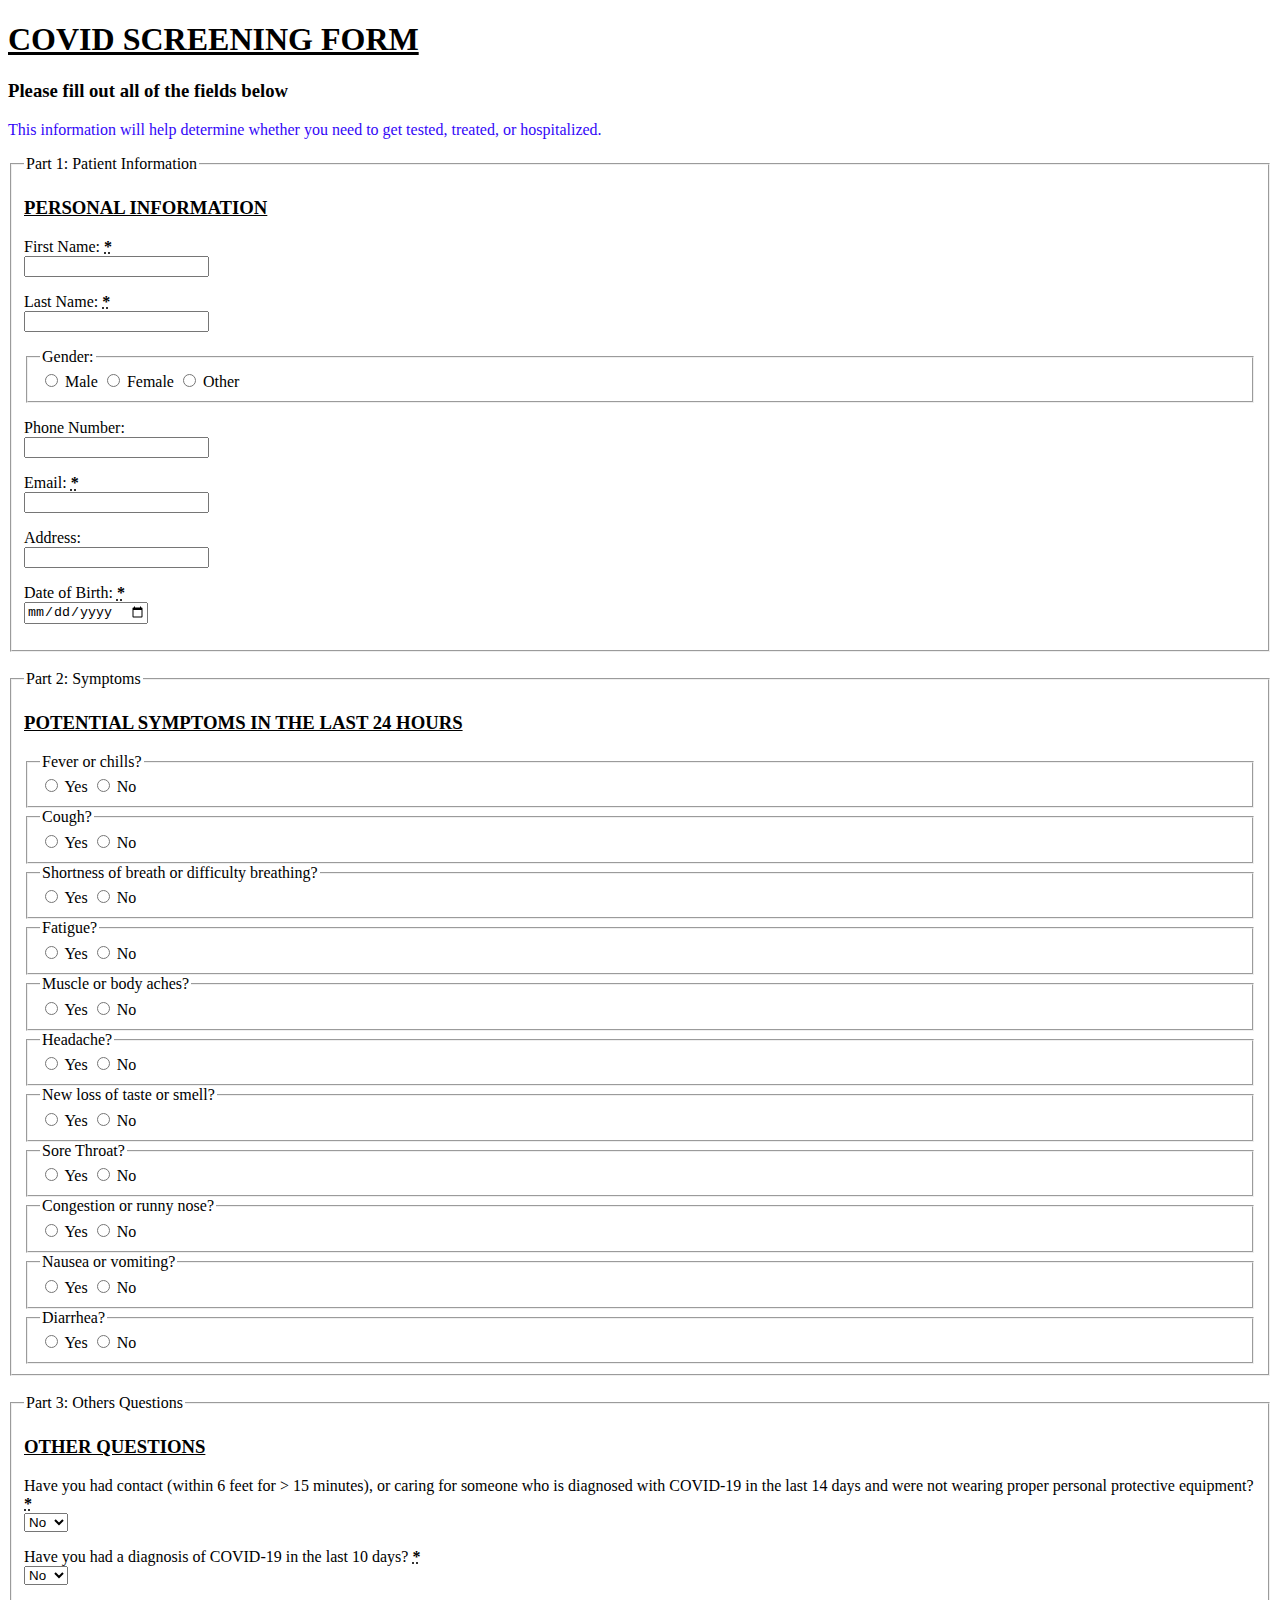
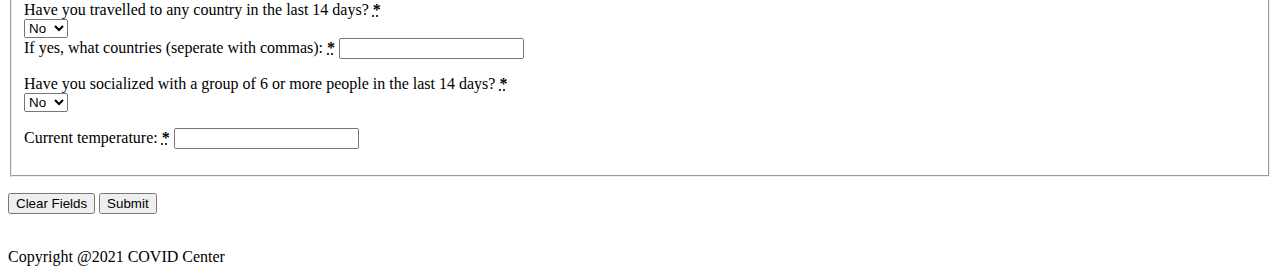
<file: COVIDScreeningForm.html>
<!DOCTYPE html>
<html lang="en">
<head>
    <title>COVID Center</title>
</head>
<body>
    <header>
        <h1><u>COVID SCREENING FORM</u></h1>
    </header>

    <section>
		<h3>Please fill out all of the fields below</h3>
		<p id="paragraph1" style='font-family:tahoma; color:rgb(51, 7, 248)'>
            This information will help determine whether 
            you need to get tested, treated, or hospitalized. 
        </p>
		<article> 
			<form>
				<fieldset>
					<legend> Part 1: Patient Information </legend>
					<h3><u>PERSONAL INFORMATION</u></h3>
						<p>
							<label for="textFirstName">
								<span>First Name: </span>
								<strong><abbr title="required">*</abbr> </strong>
							</label> <br>	
							<input type="text" id="textFirstName" name="textFirstName" required>
						</p>
							
						<p>
							<label for="textLastName">
								<span>Last Name: </span>
								<strong><abbr title="required">*</abbr> </strong>
							</label> <br>
							<input type="text" id="textLastName" name="textLastName" required>
						</p>
							
							<fieldset>
								<legend>Gender:</legend>
								<input type="radio" id="rbMale" name="gender" value="male">
								<label for="rbMale">Male</label>
								<input type="radio" id="rbFemale" name="gender" value="female">
								<label for="rbFemale">Female</label>
								<input type="radio" id="rbOther" name="gender" value="other">
								<label for="rbOther">Other</label> 
							</fieldset>

						<p>
							<label for="txtTel">Phone Number:</label><br>
							<input type="tel" id="txtTel" name="txtTel" pattern="[0-9]{3}-[0-9]{3}-[0-9]{4}">
						</p> 

						<p>
							<label for="txtEmail">
								<span> Email: </span>
								<strong><abbr title="required">*</abbr> </strong>
							</label><br>
							<input type="email" id="txtEmail" name="txtEmail" required>
						</p>
							
						<p>
							<label for="txtAddress">Address:</label><br>
							<input type="text" id="txtAddress" name="txtAddress">
						</p>
							
						<p>
							<label for="txtDOB">
								<span> Date of Birth: </span>
								<strong><abbr title="required">*</abbr> </strong>
							</label><br>
							<input type="date" id="txtDOB" name="txtDOB" required>
						</p> 
				</fieldset>
				
				<br>
				
				<fieldset>
					<legend> Part 2: Symptoms </legend>
					<h3><u>POTENTIAL SYMPTOMS IN THE LAST 24 HOURS</u></h3>
							<fieldset>
								<legend>Fever or chills?</legend>
									<input type="radio" id="rbFeverYes" name="rbFeverYes" value="yes" required>
									<label for="rbFeverYes">Yes</label>
									<input type="radio" id="rbFeverNo" name="rbFeverNo" value="no">
									<label for="rbFeverNo">No</label>
							</fieldset>
							
							<fieldset>
								<legend>Cough?</legend>
									<input type="radio" id="rbCoughYes" name="rbCoughYes" value="yes">
									<label for="rbCoughYes">Yes</label>
									<input type="radio" id="rbCoughNo" name="rbCoughNo" value="no">
									<label for="rbCoughNo">No</label>
							</fieldset>
							
							<fieldset>
								<legend>Shortness of breath or difficulty breathing?</legend>
									<input type="radio" id="rbBreathingYes" name="rbBreathingYes" value="yes">
									<label for="rbBreathingYes">Yes</label>
									<input type="radio" id="rbBreathingNo" name="rbBreathingNo" value="no">
									<label for="rbBreathingNo">No</label>
							</fieldset>

							<fieldset>
								<legend>Fatigue?</legend>
									<input type="radio" id="rbFatigueYes" name="rbFatigueYes" value="yes">
									<label for="rbFatigueYes">Yes</label>
									<input type="radio" id="rbFatigueNo" name="rbFatigueNo" value="no">
									<label for="rbFatigueNo">No</label>
							</fieldset>

							<fieldset>
								<legend>Muscle or body aches?</legend>
									<input type="radio" id="rbAcheYes" name="rbAcheYes" value="yes">
									<label for="rbAcheYes">Yes</label>
									<input type="radio" id="rbAcheNo" name="rbAcheNo" value="no">
									<label for="rbAcheNo">No</label>
							</fieldset>

							<fieldset>
								<legend>Headache?</legend>
									<input type="radio" id="rbHeadacheYes" name="rbHeadacheYes" value="yes">
									<label for="rbHeadacheYes">Yes</label>
									<input type="radio" id="rbHeadacheNo" name="rbHeadacheNo" value="no">
									<label for="rbHeadacheNo">No</label>
							</fieldset>

							<fieldset>
								<legend>New loss of taste or smell?</legend>
									<input type="radio" id="rbSmellLossYes" name="rbSmellLossYes" value="yes">
									<label for="rbSmellLossYes">Yes</label>
									<input type="radio" id="rbSmellLossNo" name="rbSmellLossNo" value="no">
									<label for="rbSmellLossNo">No</label>
							</fieldset>

							<fieldset>
								<legend>Sore Throat?</legend>
									<input type="radio" id="rbSoreThroatYes" name="rbSoreThroatYes" value="yes">
									<label for="rbSoreThroatYes">Yes</label>
									<input type="radio" id="rbSoreThroatNo" name="rbSoreThroatNo" value="no">
									<label for="rbSoreThroatNo">No</label>
							</fieldset>

							<fieldset>
								<legend>Congestion or runny nose?</legend>
									<input type="radio" id="rbCongestionYes" name="rbCongestionYes" value="yes">
									<label for="rbCongestionYes">Yes</label>
									<input type="radio" id="rbCongestionNo" name="rbCongestionNo" value="no">
									<label for="rbCongestionNo">No</label>
							</fieldset>

							<fieldset>
								<legend>Nausea or vomiting?</legend>
									<input type="radio" id="rbNauseaYes" name="rbNauseaYes" value="yes">
									<label for="rbNauseaYes">Yes</label>
									<input type="radio" id="rbNauseaNo" name="rbNauseaNo" value="no">
									<label for="rbNauseaNo">No</label>
							</fieldset>
							
							<fieldset>
								<legend>Diarrhea?</legend>
									<input type="radio" id="rbDiarrheaYes" name="rbDiarrheaYes" value="yes">
									<label for="rbDiarrheaYes">Yes</label>
									<input type="radio" id="rbDiarrheaNo" name="rbDiarrheaNo" value="no">
									<label for="rbDiarrheaNo">No</label>
							</fieldset> 
				</fieldset>
				
				<br> 
				
				<fieldset>
					<legend> Part 3: Others Questions </legend>
					<h3><u>OTHER QUESTIONS</u></h3>
						<p>
							<label for="ddContact">
								<span> Have you had contact (within 6 feet for > 15 minutes), or caring 
									   for someone who is diagnosed with COVID-19 in the last 14 days and were not wearing 
									   proper personal protective equipment? </span>
							<strong><abbr title="required">*</abbr> </strong>
							<br>
							</label>
							
							<select id="ddContact" name="ddContact">
								<option value="No" selected> No </option>
								<option value="Yes"> Yes </option>
							</select>
						</p>

						<p>
							<label for="ddDiagnosis">
								<span> Have you had a diagnosis of COVID-19 in the last 10 days? </span>
							<strong><abbr title="required">*</abbr> </strong>
							<br>
							</label>
							
							<select id="ddDiagnosis" name="ddDiagnosis">
								<option value="No" selected> No </option>
								<option value="Yes"> Yes </option>
							</select>
						</p>

						<div>
							<label for="ddTravel">
								<span> Have you travelled to any country in the last 14 days? </span>
								<strong><abbr title="required">*</abbr> </strong>
							<br>
							</label>
							
							<select id="ddTravel" name="ddTravel">
								<option value="No" selected> No </option>
								<option value="Yes"> Yes </option>
							</select>
							<br>
							
							<div>
								<label for="txtCountry">
									<span> If yes, what countries (seperate with commas):</span>
									<strong><abbr title="required">*</abbr> </strong>	
								</label>
								<input type="text" id="txtCountry" name="txtCountry" required><br>
							</div>
						</div>

						<p>
							<label for="ddSocialize">
								<span> Have you socialized with a group of 6 or more people in the last 14 days? </span>
								<strong><abbr title="required">*</abbr> </strong>
								<br>
							</label>
							
							<select id="ddSocialize" name="ddSocialize">
								<option value="No" selected> No </option>
								<option value="Yes"> Yes </option>
							</select>
						</p>

						<p>
						<label for="txtTemperature">
							<span> Current temperature: </span>
							<strong><abbr title="required">*</abbr> </strong>
						</label>	
						<input type="text" id="txtTemperature" name="txtTemperature" required>
						</p>

					</fieldset>
					
					<p>
						<input type = "reset" value="Clear Fields">
						<button type="submit"> Submit </button> <br> <br>
					</p>
            </form>
        </article>
    </section>
    <footer> Copyright @2021 COVID Center</footer>
</body>
</html>
</file>
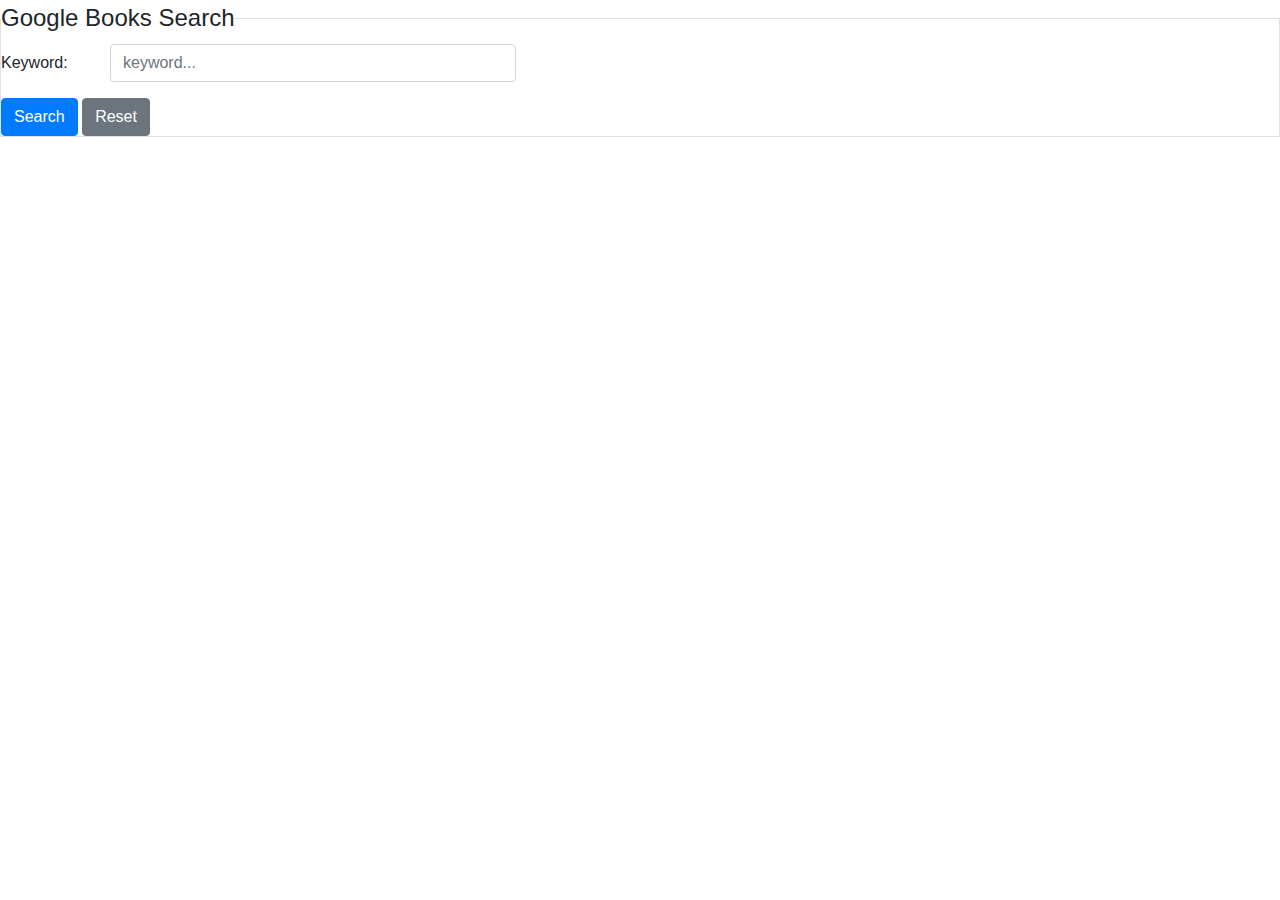
<file: JavaScript Classwork 3/GoogleBook.html>
<!DOCTYPE html>
<html lang="en">

    <head>
        <meta charset="utf-8">
        <title>Google Books Search</title>
        <link rel="stylesheet" href="https://stackpath.bootstrapcdn.com/bootstrap/4.3.1/css/bootstrap.min.css" 
            integrity="sha384-ggOyR0iXCbMQv3Xipma34MD+dH/1fQ784/j6cY/iJTQUOhcWr7x9JvoRxT2MZw1T" crossorigin="anonymous">
        <link rel="stylesheet" href="GoogleBookStyle.css">
    </head>

    <body>
        <div>
            <form>
                <fieldset class="border">
                    <legend class="w-auto">Google Books Search</legend>
                    <div class="row form-group">
                        <label for="txtSearch" class="col-sm-1 col-form-label"> Keyword: </label>
                        <div class="col-sm-5 col-lg-4">
                            <input type="text" id="txtSearch" name="txtSearch" class="form-control" placeholder="keyword...">
                        </div>
                    </div>

                    <div class="row">
                        <div class="col-sm-4">
                            <button type="button" class="btn btn-primary" onclick="searchGoogleBooks()">Search</button>
                            <button type="reset" class="btn btn-secondary">Reset</button>
                        </div>
                    </div>
                </fieldset>
            </form>
        </div>

        <div id="mainDiv"></div>

        <script src="https://stackpath.bootstrapcdn.com/bootstrap/4.3.1/js/bootstrap.min.js" 
            integrity="sha384-JjSmVgyd0p3pXB1rRibZUAYoIIy6OrQ6VrjIEaFf/nJGzIxFDsf4x0xIM+B07jRM" 
            crossorigin="anonymous"></script>
        <script src="https://code.jquery.com/jquery-3.3.1.slim.min.js" 
            integrity="sha384-q8i/X+965DzO0rT7abK41JStQIAqVgRVzpbzo5smXKp4YfRvH+8abtTE1Pi6jizo" 
            crossorigin="anonymous"></script>
        <script src="https://cdnjs.cloudflare.com/ajax/libs/popper.js/1.14.7/umd/popper.min.js" 
            integrity="sha384-UO2eT0CpHqdSJQ6hJty5KVphtPhzWj9WO1clHTMGa3JDZwrnQq4sF86dIHNDz0W1" 
            crossorigin="anonymous"></script>
        <script src="GoogleBook.js"></script>
    </body>

</html>
</file>
<file: JavaScript Classwork 3/GoogleBookStyle.css>
.hasError {
    color: red;
}
</file>
